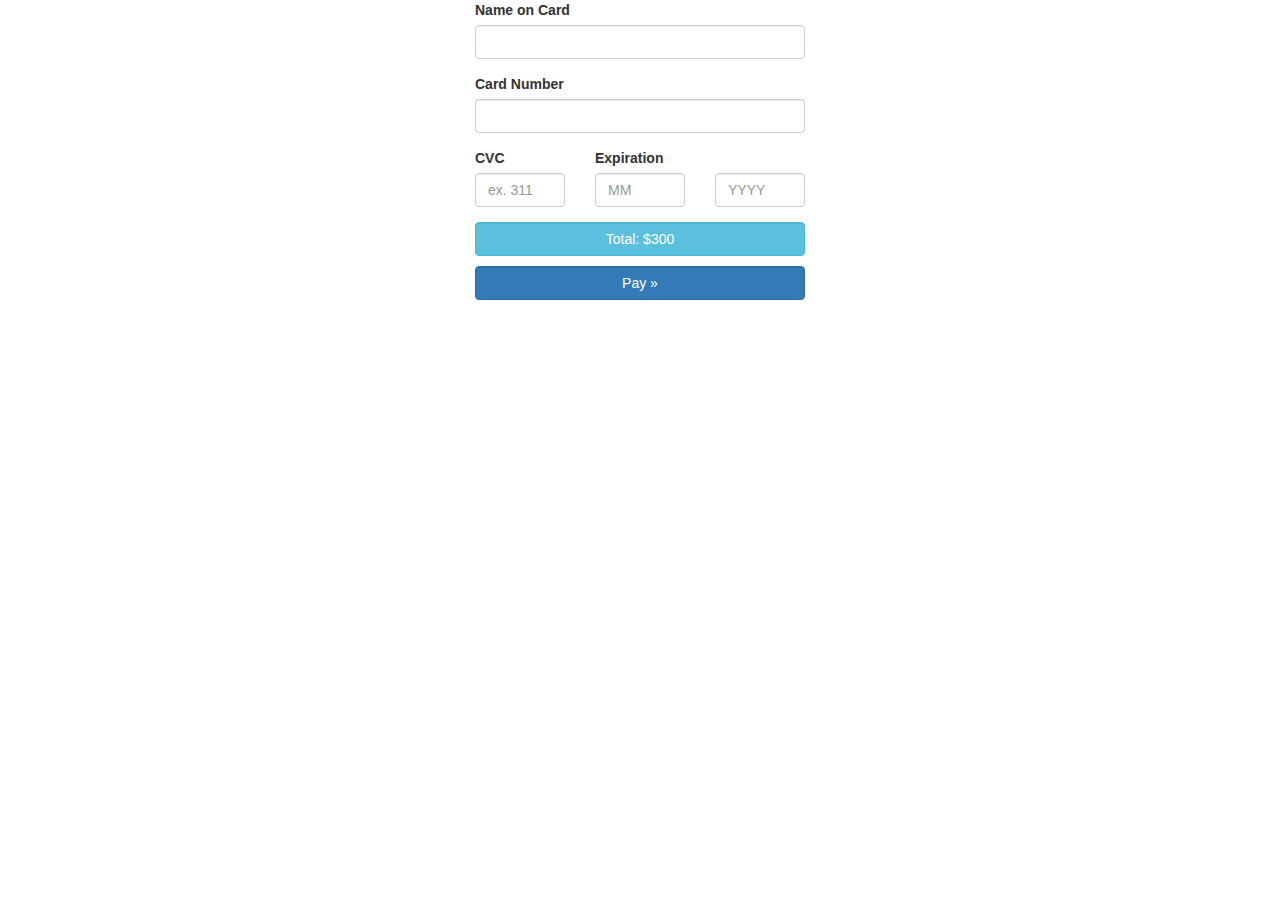
<file: payment/payment.html>
<!DOCTYPE html>
<html lang="en">
<head>
    <meta charset="utf-8">
    <!-- This file has been downloaded from Bootsnipp.com. Enjoy! -->
    <title>Responsive Stripe payment form - Bootsnipp.com</title>
        <meta name="viewport" content="width=device-width, initial-scale=1">
    <link href="http://netdna.bootstrapcdn.com/bootstrap/3.0.3/css/bootstrap.min.css" rel="stylesheet">
    <style type="text/css">
        .submit-button {
  margin-top: 10px;
}
    </style>
    <script src="http://code.jquery.com/jquery-1.11.1.min.js"></script>
    <script src="http://netdna.bootstrapcdn.com/bootstrap/3.0.3/js/bootstrap.min.js"></script>
</head>
<body>
<div class="container">
    <div class='row'>
        <div class='col-md-4'></div>
        <div class='col-md-4'>
          <script src='https://js.stripe.com/v2/' type='text/javascript'></script>
          <form accept-charset="UTF-8" action="payment_script.php" class="require-validation" data-cc-on-file="false" data-stripe-publishable-key="pk_bQQaTxnaZlzv4FnnuZ28LFHccVSaj" id="payment-form" method="post"><div style="margin:0;padding:0;display:inline"><input name="utf8" type="hidden" value="&#x2713;" /><input name="_method" type="hidden" value="PUT" /><input name="authenticity_token" type="hidden" value="qLZ9cScer7ZxqulsUWazw4x3cSEzv899SP/7ThPCOV8=" /></div>
            <div class='form-row'>
              <div class='col-xs-12 form-group required'>
                <label class='control-label'>Name on Card</label>
                <input class='form-control' size='4' type='text'>
              </div>
            </div>
            <div class='form-row'>
              <div class='col-xs-12 form-group card required'>
                <label class='control-label'>Card Number</label>
                <input autocomplete='off' class='form-control card-number' size='20' type='text'>
              </div>
            </div>
            <div class='form-row'>
              <div class='col-xs-4 form-group cvc required'>
                <label class='control-label'>CVC</label>
                <input autocomplete='off' class='form-control card-cvc' placeholder='ex. 311' size='4' type='text'>
              </div>
              <div class='col-xs-4 form-group expiration required'>
                <label class='control-label'>Expiration</label>
                <input class='form-control card-expiry-month' placeholder='MM' size='2' type='text'>
              </div>
              <div class='col-xs-4 form-group expiration required'>
                <label class='control-label'>&nbsp;</label>
                <input class='form-control card-expiry-year' placeholder='YYYY' size='4' type='text'>
              </div>
            </div>
            <div class='form-row'>
              <div class='col-md-12'>
                <div class='form-control total btn btn-info'>
                  Total:
                  <span class='amount'>$300</span>
                </div>
              </div>
            </div>
            <div class='form-row'>
              <div class='col-md-12 form-group'>
                <button class='form-control btn btn-primary submit-button' type='submit'>Pay &raquo;</button>
              </div>
            </div>
            <div class='form-row'>
              <div class='col-md-12 error form-group hide'>
                <div class='alert-danger alert'>
                  Please correct the errors and try again.
                </div>
              </div>
            </div>
          </form>
        </div>
        <div class='col-md-4'></div>
    </div>
</div>
<script type="text/javascript">
$(function() {
  $('form.require-validation').bind('submit', function(e) {
    var $form         = $(e.target).closest('form'),
        inputSelector = ['input[type=email]', 'input[type=password]',
                         'input[type=text]', 'input[type=file]',
                         'textarea'].join(', '),
        $inputs       = $form.find('.required').find(inputSelector),
        $errorMessage = $form.find('div.error'),
        valid         = true;

    $errorMessage.addClass('hide');
    $('.has-error').removeClass('has-error');
    $inputs.each(function(i, el) {
      var $input = $(el);
      if ($input.val() === '') {
        $input.parent().addClass('has-error');
        $errorMessage.removeClass('hide');
        e.preventDefault(); // cancel on first error
      }
    });
  });
});

$(function() {
  var $form = $("#payment-form");

  $form.on('submit', function(e) {
    if (!$form.data('cc-on-file')) {
      e.preventDefault();
      Stripe.setPublishableKey($form.data('stripe-publishable-key'));
      Stripe.createToken({
        number: $('.card-number').val(),
        cvc: $('.card-cvc').val(),
        exp_month: $('.card-expiry-month').val(),
        exp_year: $('.card-expiry-year').val()
      }, stripeResponseHandler);
    }
  });

  function stripeResponseHandler(status, response) {
    if (response.error) {
      $('.error')
        .removeClass('hide')
        .find('.alert')
        .text(response.error.message);
    } else {
      // token contains id, last4, and card type
      var token = response['id'];
      // insert the token into the form so it gets submitted to the server
      $form.find('input[type=text]').empty();
      $form.append("<input type='hidden' name='reservation[stripe_token]' value='" + token + "'/>");
      $form.get(0).submit();
    }
  }
})
</script>
</body>
</html>
</file>
